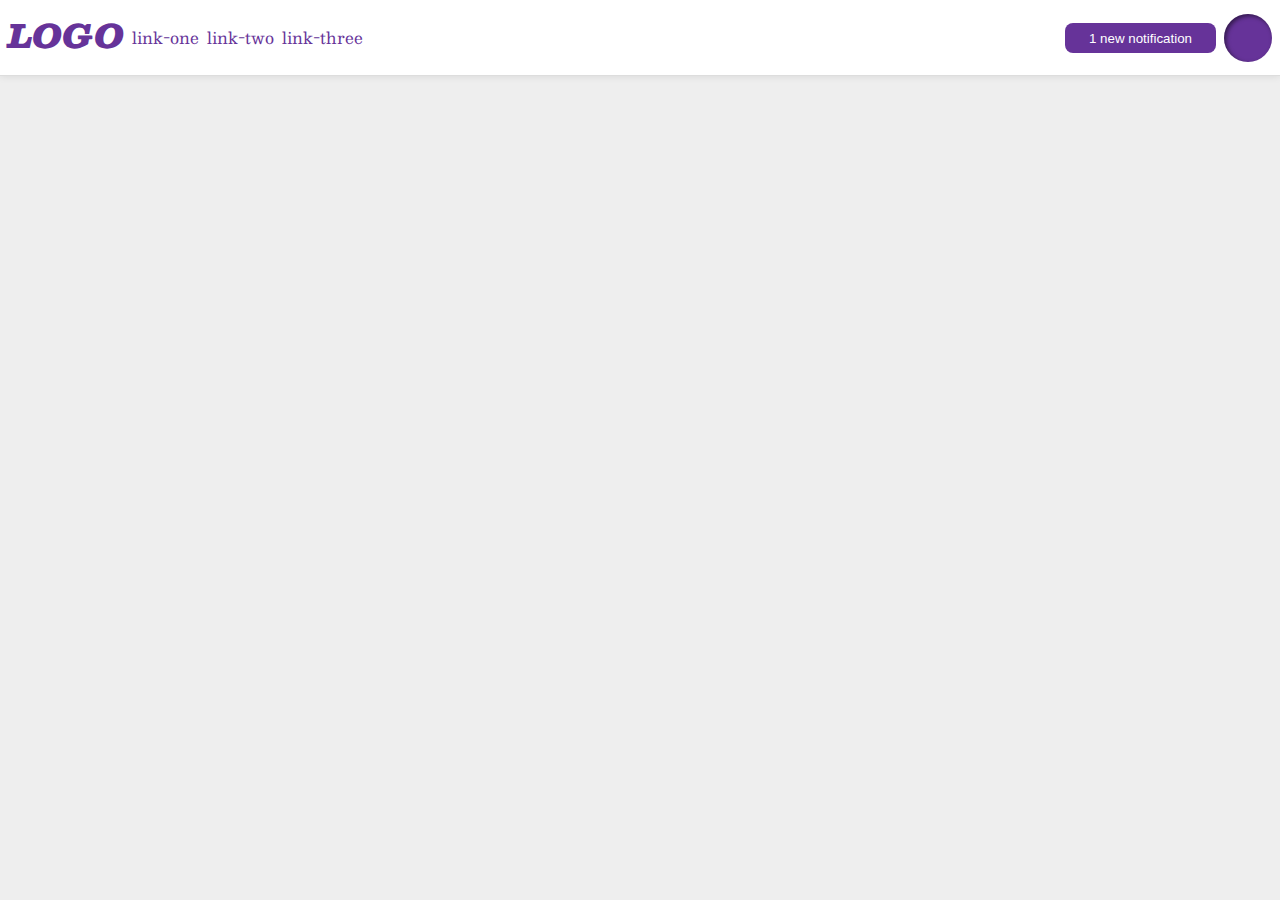
<file: flex/03-flex-header-2/index.html>
<!DOCTYPE html>
<html lang="en">
  <head>
    <meta charset="UTF-8" />
    <meta http-equiv="X-UA-Compatible" content="IE=edge" />
    <meta name="viewport" content="width=device-width, initial-scale=1.0" />
    <title>Flex Header 2</title>
    <link rel="stylesheet" href="style.css" />
  </head>
  <body>
    <div class="header">
      <div class="left-side-links">
        <div class="logo">LOGO</div>
        <ul class="links">
          <li><a href="https://google.com">link-one</a></li>
          <li><a href="https://google.com">link-two</a></li>
          <li><a href="https://google.com">link-three</a></li>
        </ul>
      </div>

      <div class="right-side-links">
        <button class="notifications">1 new notification</button>
        <div class="profile-image"></div>
      </div>
    </div>
  </body>
</html>
</file>
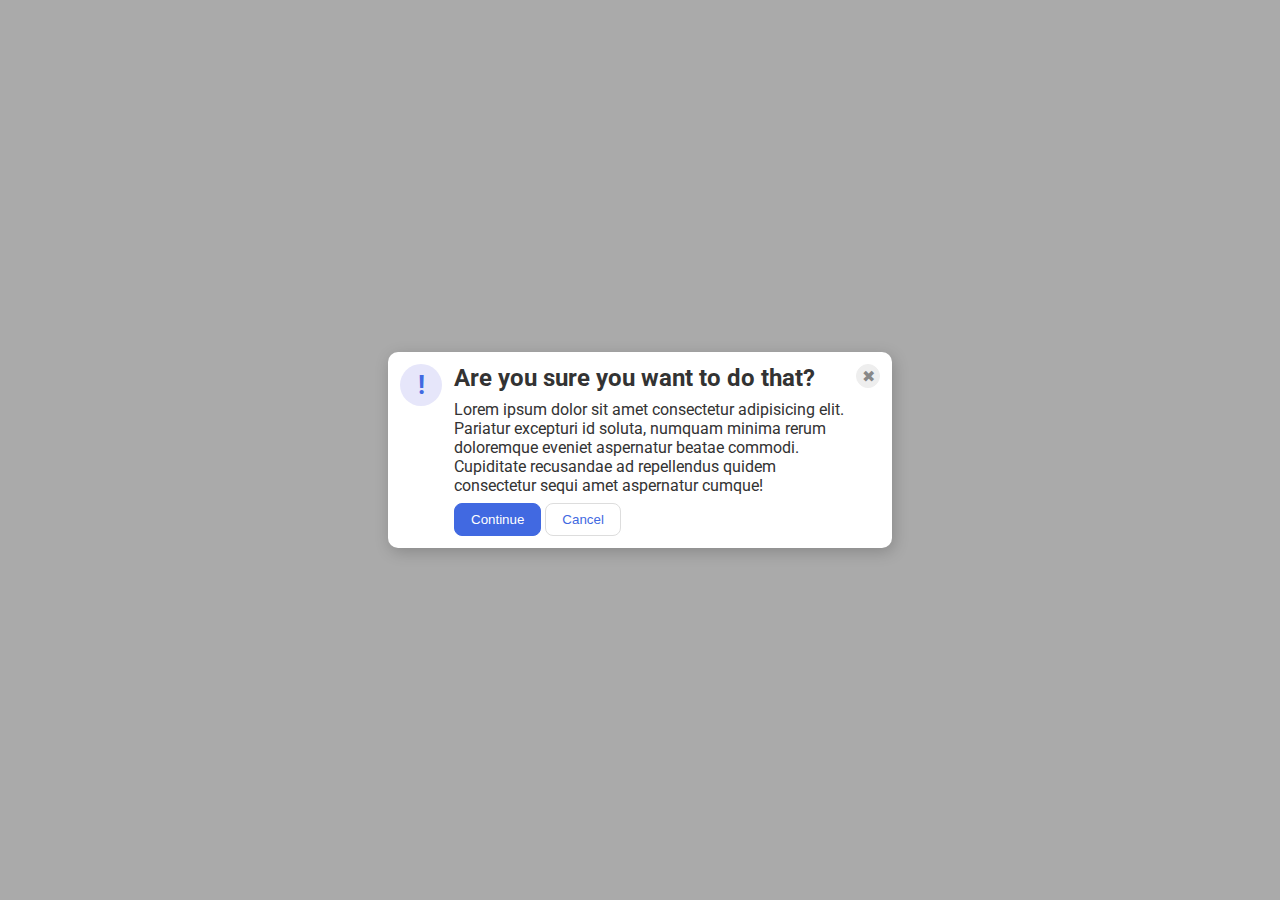
<file: flex/05-flex-modal/index.html>
<!DOCTYPE html>
<html lang="en">
  <head>
    <meta charset="UTF-8" />
    <meta http-equiv="X-UA-Compatible" content="IE=edge" />
    <meta name="viewport" content="width=device-width, initial-scale=1.0" />
    <link rel="stylesheet" href="style.css" />
    <title>Modal</title>
  </head>
  <body>
    <div class="modal">
      <div>
        <div class="icon">!</div>
      </div>

      <div class="main">
        <div class="header">Are you sure you want to do that?</div>
        <div class="text">
          Lorem ipsum dolor sit amet consectetur adipisicing elit. Pariatur
          excepturi id soluta, numquam minima rerum doloremque eveniet
          aspernatur beatae commodi. Cupiditate recusandae ad repellendus quidem
          consectetur sequi amet aspernatur cumque!
        </div>
        <button class="continue">Continue</button>
        <button class="cancel">Cancel</button>
      </div>

      <div>
        <button class="close-button">✖</button>
      </div>
    </div>
  </body>
</html>
</file>
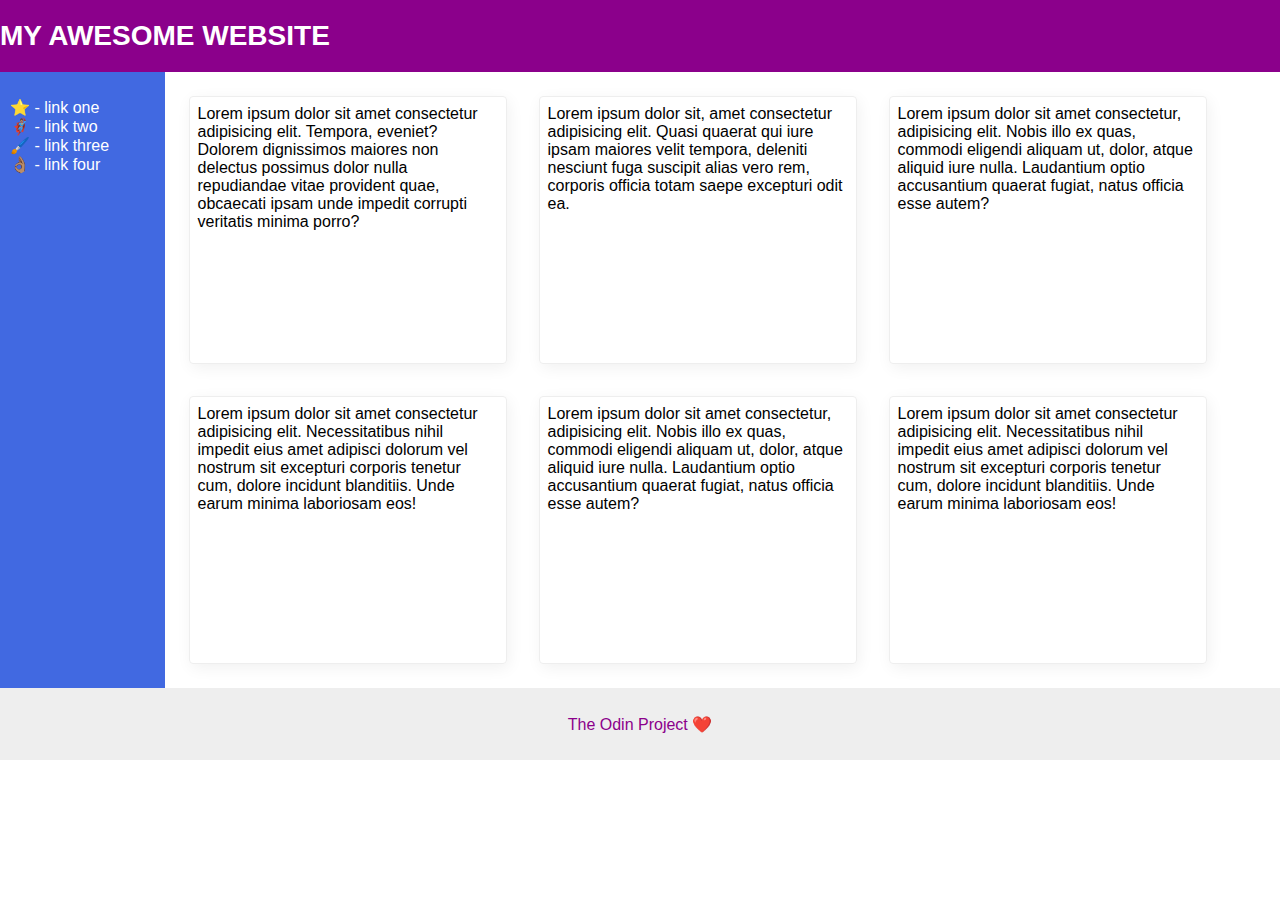
<file: flex/07-flex-layout-2/index.html>
<!DOCTYPE html>
<html lang="en">
  <head>
    <meta charset="UTF-8" />
    <meta http-equiv="X-UA-Compatible" content="IE=edge" />
    <meta name="viewport" content="width=device-width, initial-scale=1.0" />
    <title>The Holy Grail</title>
    <link rel="stylesheet" href="style.css" />
  </head>
  <body>
    <div class="header">MY AWESOME WEBSITE</div>

    <div class="main-content">
      <div class="sidebar">
        <ul>
          <li><a href="#">⭐ - link one</a></li>
          <li><a href="#">🦸🏽‍♂️ - link two</a></li>
          <li><a href="#">🖌️ - link three</a></li>
          <li><a href="#">👌🏽 - link four</a></li>
        </ul>
      </div>

      <div class="all-cards">
        <div class="card">
          Lorem ipsum dolor sit amet consectetur adipisicing elit. Tempora,
          eveniet? Dolorem dignissimos maiores non delectus possimus dolor nulla
          repudiandae vitae provident quae, obcaecati ipsam unde impedit
          corrupti veritatis minima porro?
        </div>
        <div class="card">
          Lorem ipsum dolor sit, amet consectetur adipisicing elit. Quasi
          quaerat qui iure ipsam maiores velit tempora, deleniti nesciunt fuga
          suscipit alias vero rem, corporis officia totam saepe excepturi odit
          ea.
        </div>
        <div class="card">
          Lorem ipsum dolor sit amet consectetur, adipisicing elit. Nobis illo
          ex quas, commodi eligendi aliquam ut, dolor, atque aliquid iure nulla.
          Laudantium optio accusantium quaerat fugiat, natus officia esse autem?
        </div>
        <div class="card">
          Lorem ipsum dolor sit amet consectetur adipisicing elit.
          Necessitatibus nihil impedit eius amet adipisci dolorum vel nostrum
          sit excepturi corporis tenetur cum, dolore incidunt blanditiis. Unde
          earum minima laboriosam eos!
        </div>
        <div class="card">
          Lorem ipsum dolor sit amet consectetur, adipisicing elit. Nobis illo
          ex quas, commodi eligendi aliquam ut, dolor, atque aliquid iure nulla.
          Laudantium optio accusantium quaerat fugiat, natus officia esse autem?
        </div>
        <div class="card">
          Lorem ipsum dolor sit amet consectetur adipisicing elit.
          Necessitatibus nihil impedit eius amet adipisci dolorum vel nostrum
          sit excepturi corporis tenetur cum, dolore incidunt blanditiis. Unde
          earum minima laboriosam eos!
        </div>
      </div>
    </div>

    <div class="footer">The Odin Project ❤️</div>
  </body>
</html>
</file>
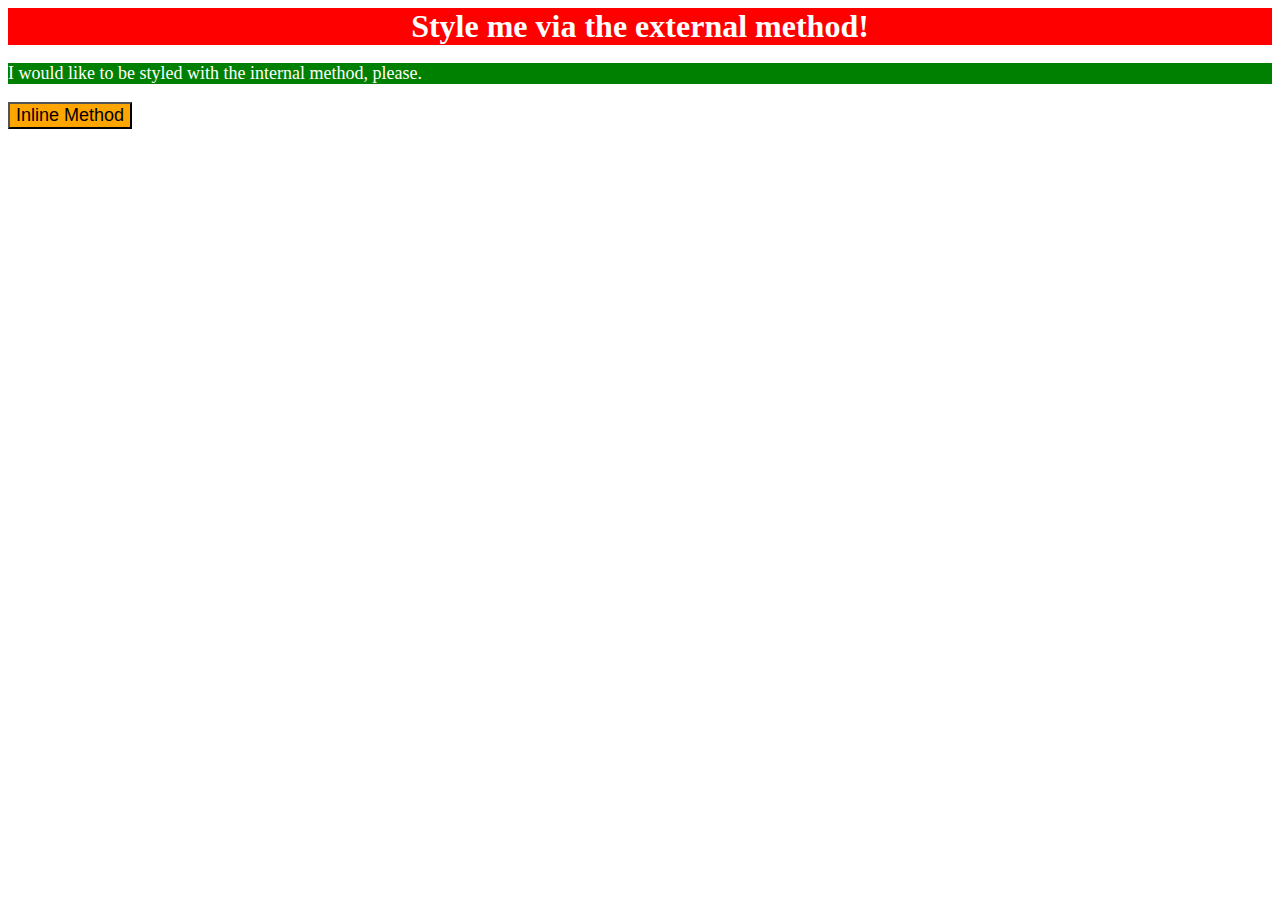
<file: foundations/01-css-methods/index.html>
<!DOCTYPE html>
<html lang="en">
  <head>
    <meta charset="UTF-8" />
    <meta http-equiv="X-UA-Compatible" content="IE=edge" />
    <meta name="viewport" content="width=device-width, initial-scale=1.0" />
    <title>Methods for Adding CSS</title>
    <link rel="stylesheet" href="./styles.css" />

    <style>
      p {
        background-color: green;
        color: white;
        font-size: 18px;
      }
    </style>
  </head>
  <body>
    <div>Style me via the external method!</div>
    <p>I would like to be styled with the internal method, please.</p>
    <button style="background-color: orange; font-size: 18px">
      Inline Method
    </button>
  </body>
</html>
</file>
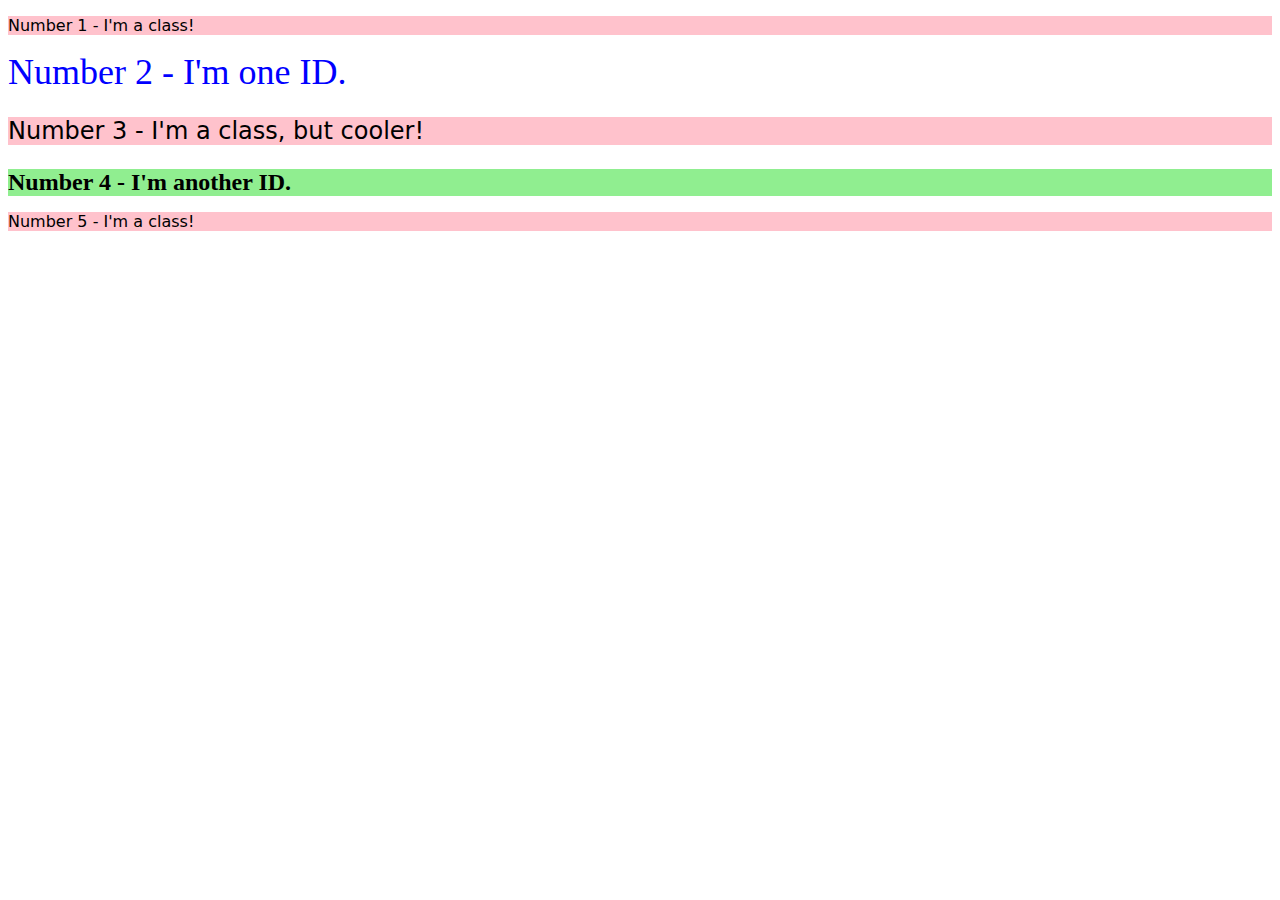
<file: foundations/02-class-id-selectors/index.html>
<!DOCTYPE html>
<html lang="en">
  <head>
    <meta charset="UTF-8" />
    <meta http-equiv="X-UA-Compatible" content="IE=edge" />
    <meta name="viewport" content="width=device-width, initial-scale=1.0" />
    <title>Class and ID Selectors</title>
    <link rel="stylesheet" href="style.css" />
  </head>
  <body>
    <p class="odd">Number 1 - I'm a class!</p>
    <div id="two">Number 2 - I'm one ID.</div>
    <p class="odd three">Number 3 - I'm a class, but cooler!</p>
    <div id="four">Number 4 - I'm another ID.</div>
    <p class="odd">Number 5 - I'm a class!</p>
  </body>
</html>
</file>
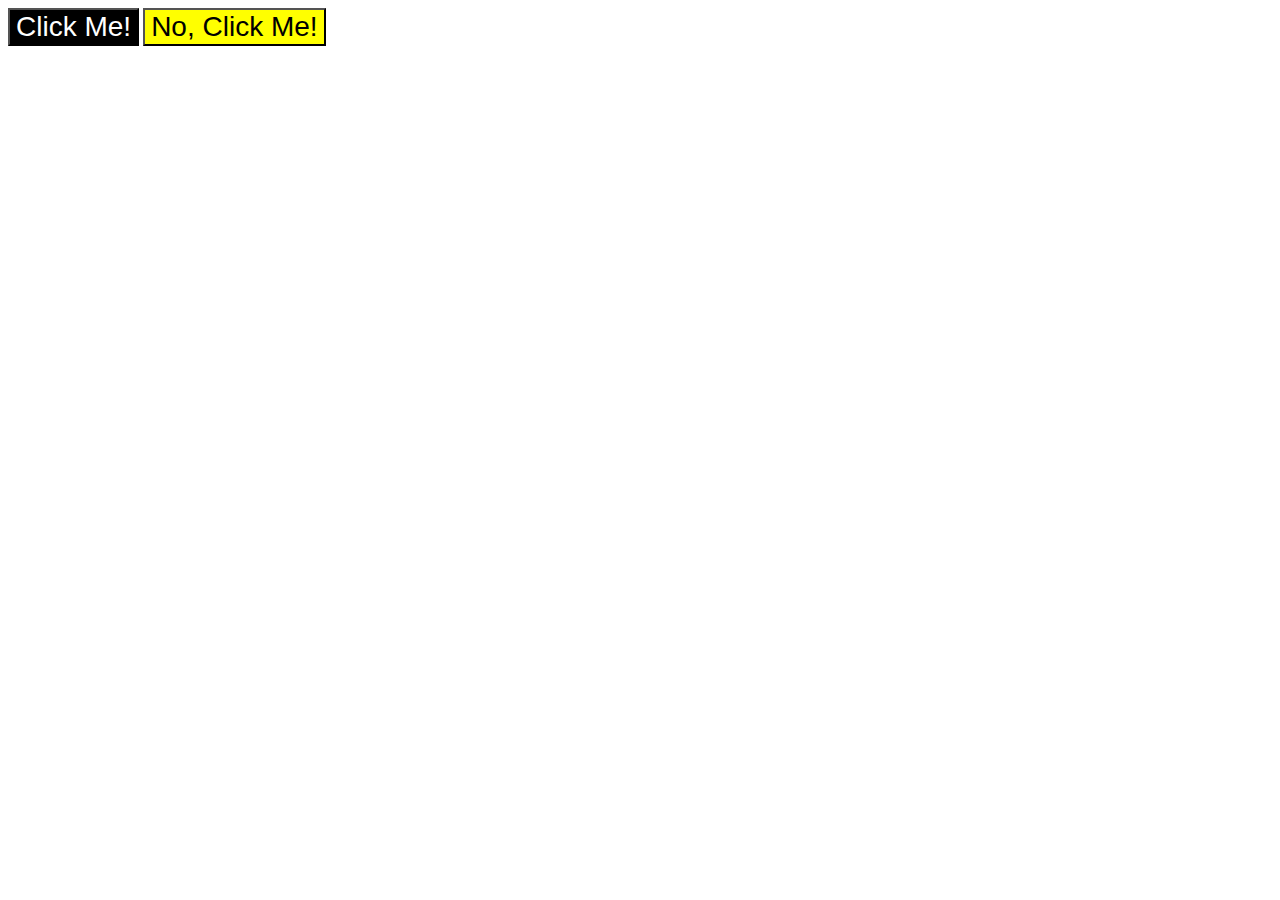
<file: foundations/03-grouping-selectors/index.html>
<!DOCTYPE html>
<html lang="en">
  <head>
    <meta charset="UTF-8" />
    <meta http-equiv="X-UA-Compatible" content="IE=edge" />
    <meta name="viewport" content="width=device-width, initial-scale=1.0" />
    <title>Grouping Selectors</title>
    <link rel="stylesheet" href="style.css" />
  </head>
  <body>
    <button class="clickable">Click Me!</button>
    <button class="nonclickable">No, Click Me!</button>
  </body>
</html>
</file>
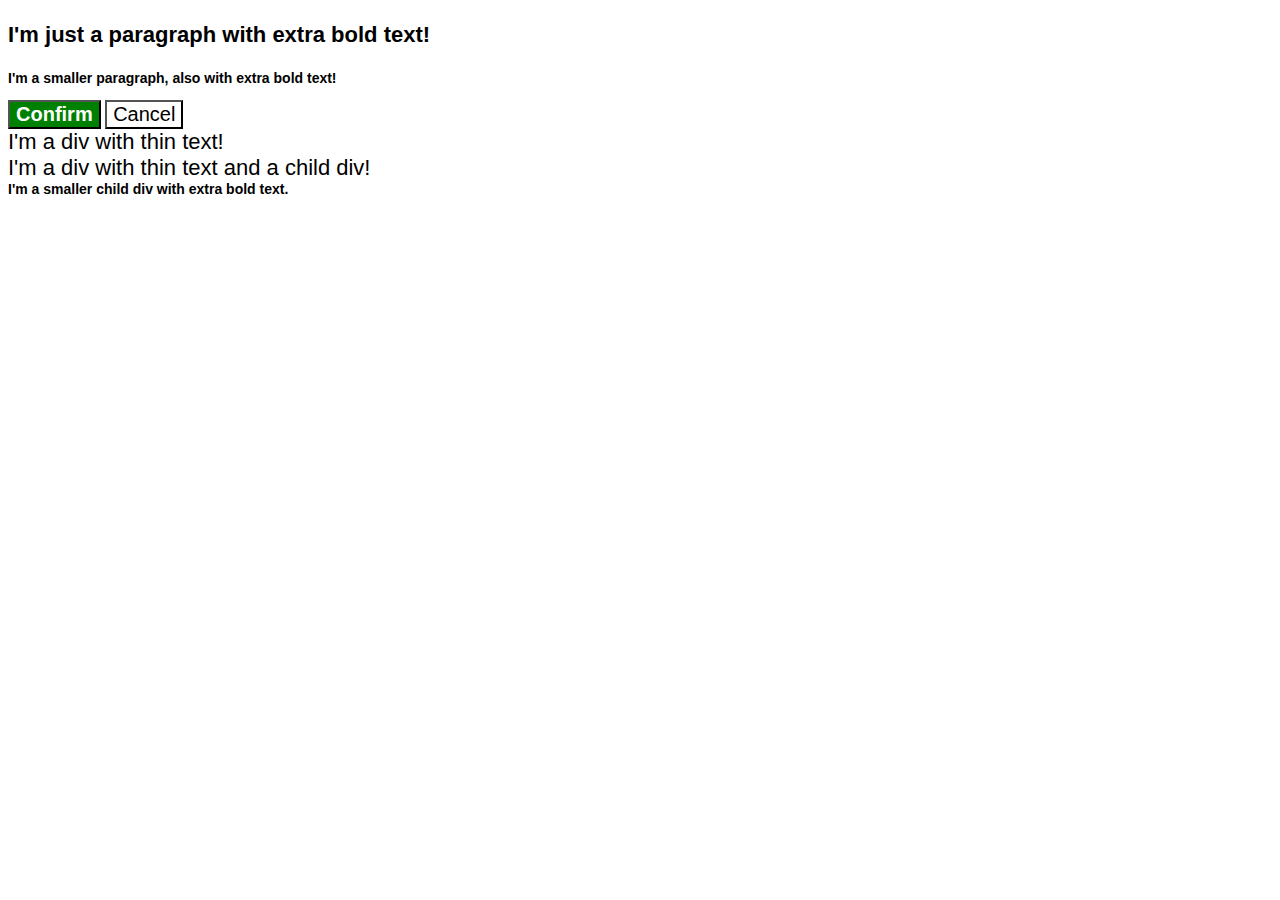
<file: foundations/06-cascade-fix/index.html>
<!DOCTYPE html>
<html lang="en">
  <head>
    <meta charset="UTF-8" />
    <meta http-equiv="X-UA-Compatible" content="IE=edge" />
    <meta name="viewport" content="width=device-width, initial-scale=1.0" />
    <title>Fix the Cascade</title>
    <link rel="stylesheet" href="style.css" />
  </head>
  <body>
    <p class="para">I'm just a paragraph with extra bold text!</p>
    <p class="para small-para">
      I'm a smaller paragraph, also with extra bold text!
    </p>

    <button id="confirm-button" class="button confirm">Confirm</button>
    <button id="cancel-button" class="button cancel">Cancel</button>

    <div class="text">I'm a div with thin text!</div>
    <div class="text">
      I'm a div with thin text and a child div!
      <div class="text child">
        I'm a smaller child div with extra bold text.
      </div>
    </div>
  </body>
</html>
</file>
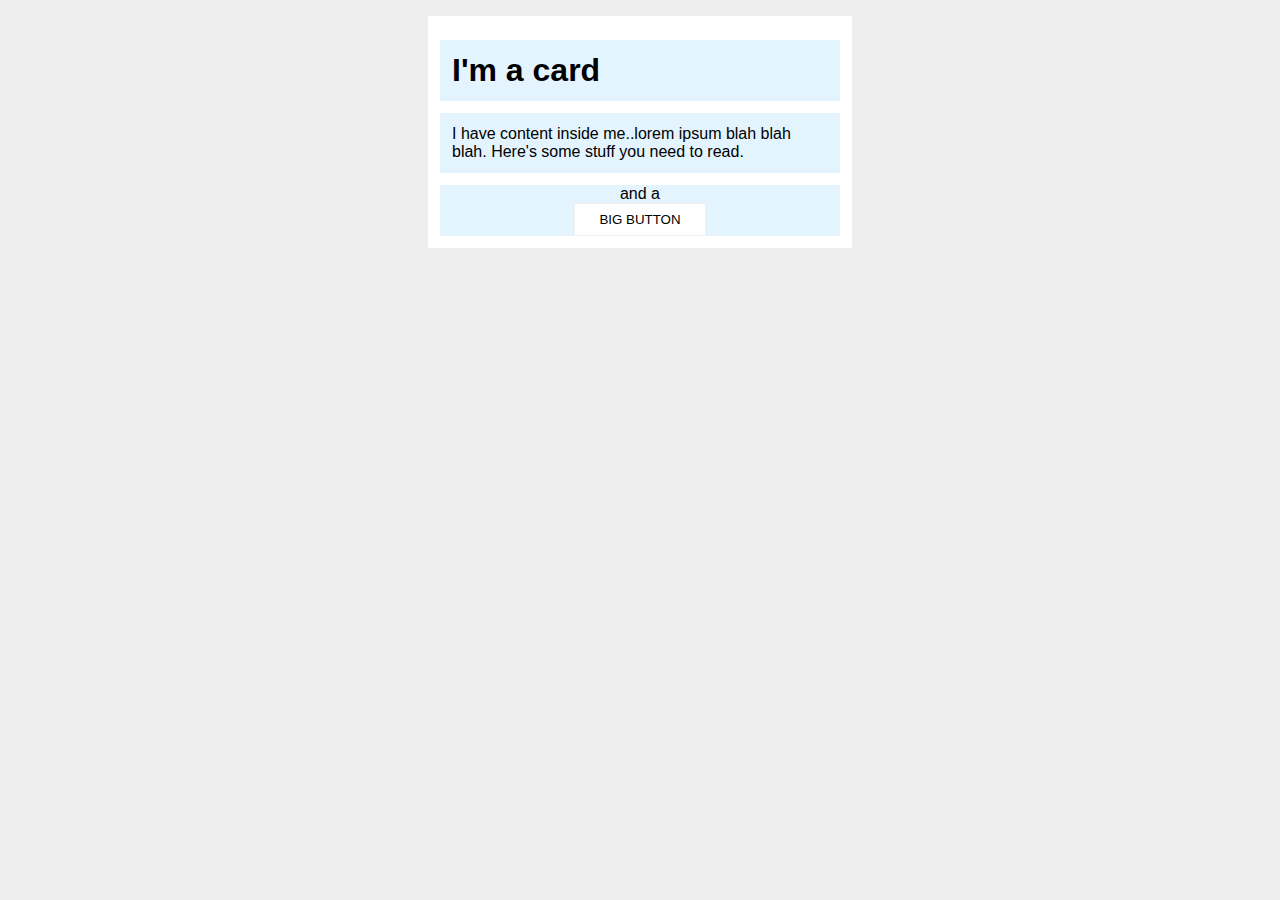
<file: margin-and-padding/02-margin-and-padding-2/index.html>
<!DOCTYPE html>
<html lang="en">
  <head>
    <meta charset="UTF-8" />
    <meta http-equiv="X-UA-Compatible" content="IE=edge" />
    <meta name="viewport" content="width=device-width, initial-scale=1.0" />
    <title>Margin and Padding exercise 2</title>
    <link rel="stylesheet" href="style.css" />
  </head>
  <body>
    <div class="card">
      <h1 class="title">I'm a card</h1>
      <div class="content">
        I have content inside me..lorem ipsum blah blah blah. Here's some stuff
        you need to read.
      </div>
      <div class="button-container">and a <button>BIG BUTTON</button></div>
    </div>
  </body>
</html>
</file>
<file: flex/03-flex-header-2/style.css>
/* this is some magical font-importing.  
you'll learn about it later. */
@import url("https://fonts.googleapis.com/css2?family=Besley:ital,wght@0,400;1,900&display=swap");

body {
  margin: 0;
  background: #eee;
  font-family: Besley, serif;
}

.header {
  background: white;
  border-bottom: 1px solid #ddd;
  box-shadow: 0 0 8px rgba(0, 0, 0, 0.1);
}

.profile-image {
  background: rebeccapurple;
  box-shadow: inset 2px 2px 4px rgba(0, 0, 0, 0.5);
  border-radius: 50%;
  width: 48px;
  height: 48px;
}

.logo {
  color: rebeccapurple;
  font-size: 32px;
  font-weight: 900;
  font-style: italic;
}

button {
  border: none;
  border-radius: 8px;
  background: rebeccapurple;
  color: white;
  padding: 8px 24px;
}

a {
  /* this removes the line under our links */
  text-decoration: none;
  color: rebeccapurple;
}

ul {
  list-style-type: none;
}

/* Solution */
.header {
  display: flex;
  justify-content: space-between;
  padding: 8px;
}

.left-side-links {
  display: flex;
  gap: 8px;
}

.right-side-links {
  display: flex;
  gap: 8px;
  align-items: center;
}

.links {
  display: flex;
  gap: 8px;
  padding: 0;
}

.notifications {
  height: 30px;
}
</file>
<file: flex/05-flex-modal/style.css>
@import url("https://fonts.googleapis.com/css2?family=Roboto:wght@400;700&display=swap");

html,
body {
  height: 100%;
}

body {
  font-family: Roboto, sans-serif;
  margin: 0;
  background: #aaa;
  color: #333;
  /* I'll give you this one for free lol */
  display: flex;
  align-items: center;
  justify-content: center;
}

.modal {
  background: white;
  width: 480px;
  border-radius: 10px;
  box-shadow: 2px 4px 16px rgba(0, 0, 0, 0.2);
}

.icon {
  color: royalblue;
  font-size: 26px;
  font-weight: 700;
  background: lavender;
  width: 42px;
  height: 42px;
  border-radius: 50%;
  display: flex;
  align-items: center;
  justify-content: center;
}

.close-button {
  background: #eee;
  border-radius: 50%;
  color: #888;
  font-weight: 400;
  font-size: 16px;
  height: 24px;
  width: 24px;
  display: flex;
  align-items: center;
  justify-content: center;
  border: 1px solid #eee;
  padding: 0;
}

button {
  cursor: pointer;
  padding: 8px 16px;
  border-radius: 8px;
}

button.continue {
  background: royalblue;
  border: 1px solid royalblue;
  color: white;
}

button.cancel {
  background: white;
  border: 1px solid #ddd;
  color: royalblue;
}

/* Solution */

.modal {
  display: flex;
  gap: 12px;
  padding: 12px;
}

.header {
  font-weight: bold;
  font-size: 24px;
}

.text {
  margin: 8px 0px;
}
</file>
<file: flex/07-flex-layout-2/style.css>
body {
  font-family: -apple-system, BlinkMacSystemFont, "Segoe UI", Roboto, Oxygen,
    Ubuntu, Cantarell, "Open Sans", "Helvetica Neue", sans-serif;
  margin: 0;
  min-height: 100vh;
}

.header {
  height: 72px;
  background: darkmagenta;
  color: white;
}

.footer {
  height: 72px;
  background: #eee;
  color: darkmagenta;
}

.sidebar {
  width: 300px;
  background: royalblue;
  box-sizing: border-box;
}

.card {
  border: 1px solid #eee;
  box-shadow: 2px 4px 16px rgba(0, 0, 0, 0.06);
  border-radius: 4px;
}

/* Solution */
.header {
  font-weight: bold;
  font-size: 28px;
  display: flex;
  align-items: center;
}

.main-content {
  display: flex;
}

.card {
  width: 300px;
  height: 250px;
  padding: 8px;
}

.all-cards {
  display: flex;
  flex-wrap: wrap;
  margin: 24px 24px;
  gap: 32px;
}

ul {
  list-style-type: none;
  padding: 0;
}

a {
  text-decoration: none;
  color: white;
}

.sidebar {
  padding: 10px;
}

.footer {
  display: flex;
  align-items: center;
  justify-content: center;
}
</file>
<file: foundations/01-css-methods/styles.css>
div {
  background-color: red;
  color: white;
  font-size: 32px;
  text-align: center;
  font-weight: bold;
}
</file>
<file: foundations/02-class-id-selectors/style.css>
.odd {
  background-color: hsl(350, 100%, 88%);
  font-family: Verdana, "DejaVu Sans", sans-serif;
}

.odd.three,
#four {
  font-size: 24px;
}

#two {
  color: #0000ff;
  font-size: 36px;
}

#four {
  background-color: rgb(144, 238, 144);
  font-weight: bold;
}
</file>
<file: foundations/03-grouping-selectors/style.css>
.clickable {
  background-color: rgb(0, 0, 0);
  color: #ffffff;
}

.nonclickable {
  background-color: hsl(60, 100%, 50%);
}

.clickable,
.nonclickable {
  font-size: 28px;
  font-family: Helvetica, "Times New Roman", sans-serif;
}
</file>
<file: foundations/06-cascade-fix/style.css>
body {
  font-family: Arial, Helvetica, sans-serif;
}

.para,
.small-para {
  color: hsl(0, 0%, 0%);
  font-weight: 800;
}

.para.small-para {
  font-size: 14px;
  font-weight: 800;
}

.para {
  font-size: 22px;
}

.button.confirm {
  background: green;
  color: white;
  font-weight: bold;
}

.button {
  background-color: rgb(255, 255, 255);
  color: rgb(0, 0, 0);
  font-size: 20px;
}

.text .child {
  color: rgb(0, 0, 0);
  font-weight: 800;
  font-size: 14px;
}

div.text {
  color: rgb(0, 0, 0);
  font-size: 22px;
  font-weight: 100;
}
</file>
<file: margin-and-padding/02-margin-and-padding-2/style.css>
body {
  background: #eee;
  font-family: sans-serif;
}

.card {
  width: 400px;
  background: #fff;
  margin: 16px auto;
}

.title {
  background: #e3f4ff;
}

.content {
  background: #e3f4ff;
}

.button-container {
  background: #e3f4ff;
}

button {
  background: white;
  border: 1px solid #eee;
}

/* Soltuion */
* {
  margin: 0;
  padding: 0;
}

.card {
  padding: 12px;
}

.title {
  padding: 12px;
  margin: 12px auto;
}

.content {
  padding: 12px;
  margin-bottom: 12px;
}

.button-container {
  text-align: center;
}

button {
  display: block;
  margin: 0 auto;
  padding: 8px 24px;
}
</file>
